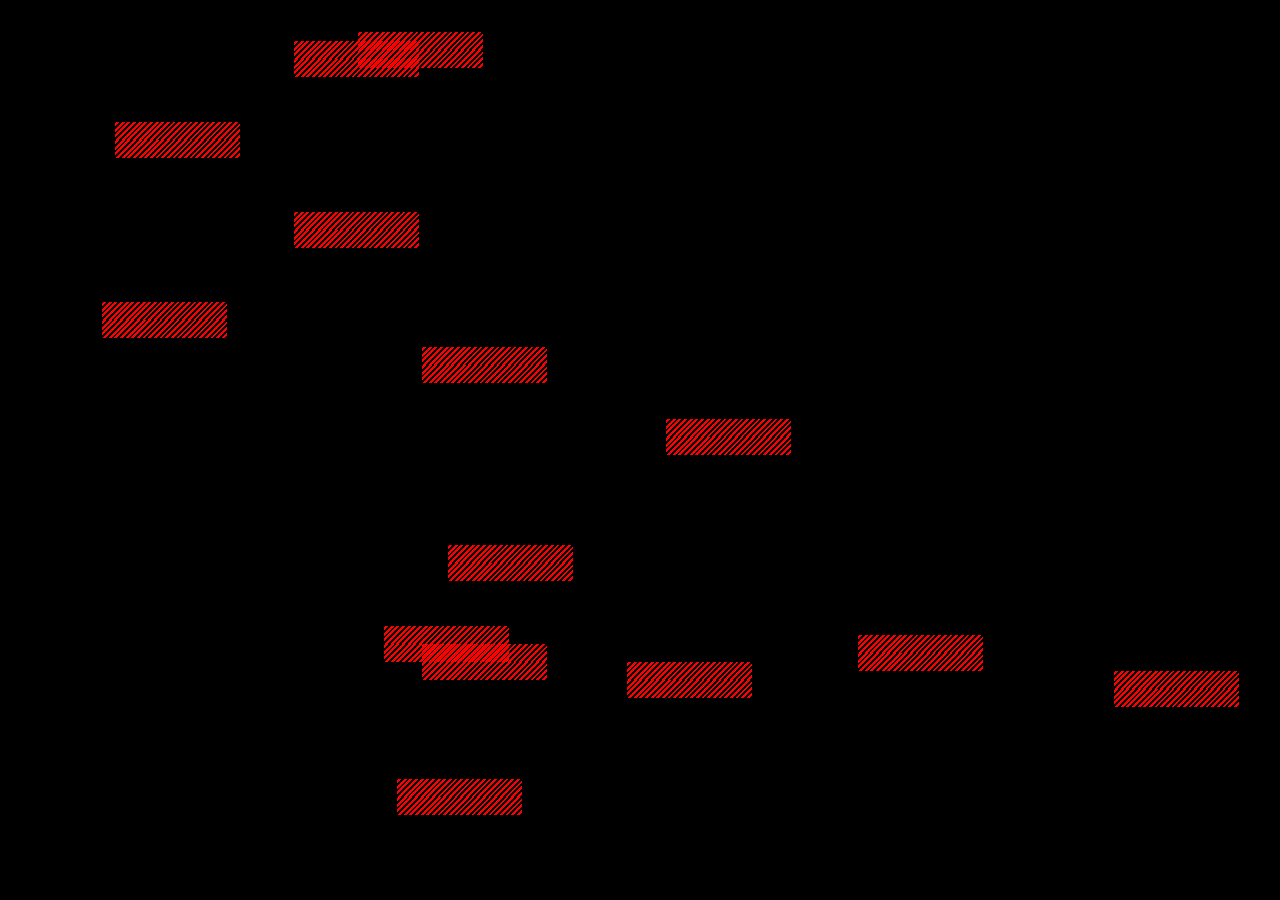
<file: index.html>
<!DOCTYPE html>
<html lang="ja">
<head>
    <meta charset="UTF-8">
    <title>Document</title>
    <link rel="stylesheet" href="index.css">
</head>
<body>
    <div class="container">
        <!--
        <div class="alert">
            <div class="alert-text">
                <p>警報</p>
                <p>WARNING</p>
            </div>
        </div>
        -->
    </div>


    <script src="index.js"></script>
</body>
</html>
</file>
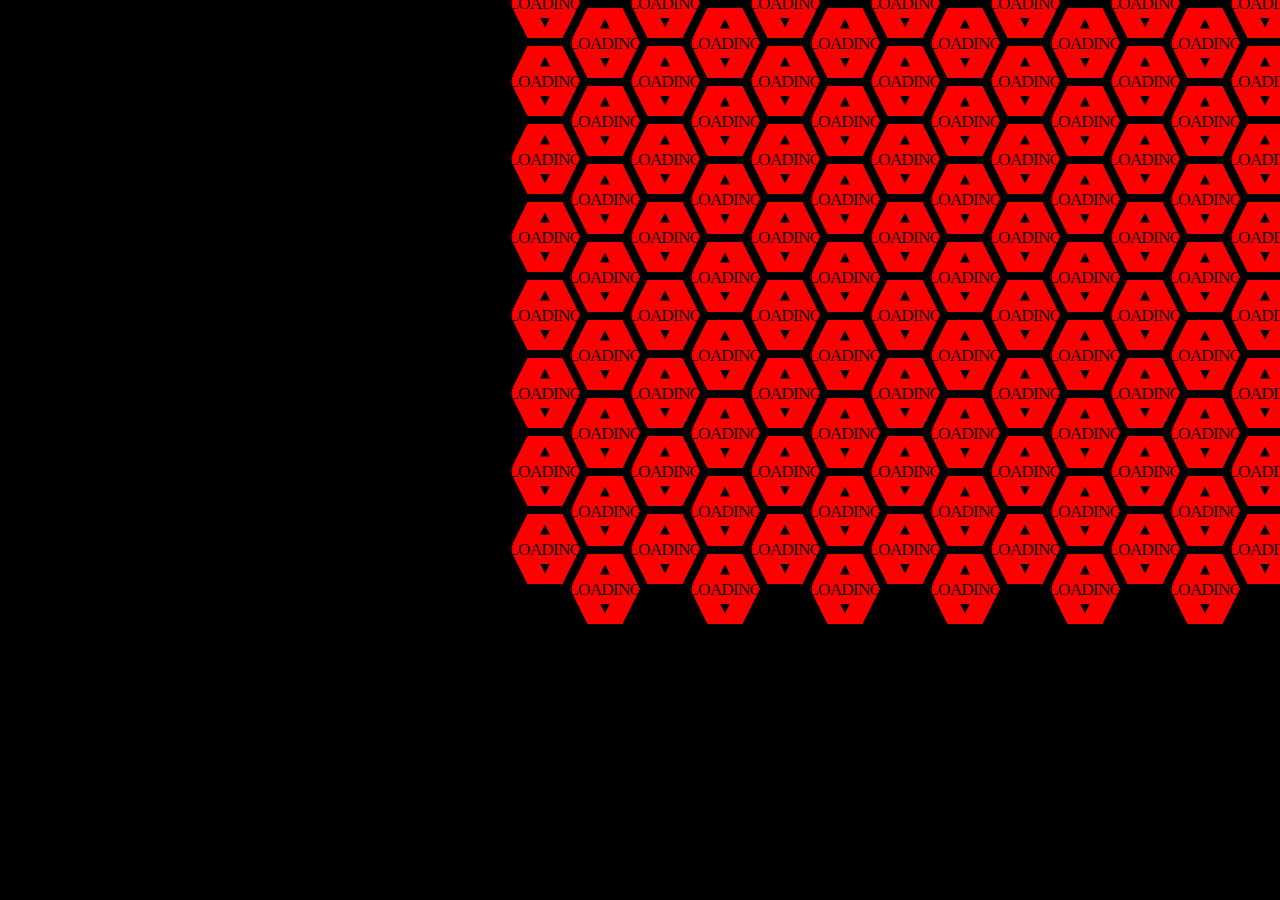
<file: load.html>
<!DOCTYPE html>
<html lang="ja">
<head>
    <meta charset="UTF-8">
    <title>Document</title>
    <link rel="stylesheet" href="load.css">
</head>
<body>
    <div class="container">
        <!--
        <div class="line">
            <div class="title">
                <p>LOADING</p>
            </div>
            <div class="title">
                <p>LOADING</p>
            </div>
            <div class="title">
                <p>LOADING</p>
            </div>
            <div class="title">
                <p>LOADING</p>
            </div>
            <div class="title">
                <p>LOADING</p>
            </div>
            <div class="title">
                <p>LOADING</p>
            </div>
            <div class="title">
                <p>LOADING</p>
            </div>
            <div class="title">
                <p>LOADING</p>
            </div>
        </div>
        <div class="line">
            <div class="title">
                <p>LOADING</p>
            </div>
            <div class="title">
                <p>LOADING</p>
            </div>
            <div class="title">
                <p>LOADING</p>
            </div>
            <div class="title">
                <p>LOADING</p>
            </div>
            <div class="title">
                <p>LOADING</p>
            </div>
            <div class="title">
                <p>LOADING</p>
            </div>
            <div class="title">
                <p>LOADING</p>
            </div>
            <div class="title">
                <p>LOADING</p>
            </div>
            <div class="title">
                <p>LOADING</p>
            </div>
            <div class="title">
                <p>LOADING</p>
            </div>
        </div>
        -->
    </div>
    
    <script src="load.js"></script>
</body>
</html>
</file>
<file: index.css>
@charset "UTF-8";
* {
  padding: 0;
  margin: 0;
  font-family: "HG明朝E";
}

body {
  background-color: black;
  overflow: hidden;
}

.alert {
  width: 125px;
  height: 5vh;
  position: absolute;
  overflow: visible;
}

.alert .alert-text {
  position: absolute;
  top: 0;
  left: 0;
  right: 0;
  bottom: 0;
  overflow: hidden;
  width: 98%;
  margin: auto;
  height: 0;
  -webkit-animation: smoothed 0.2s ease forwards;
          animation: smoothed 0.2s ease forwards;
  text-align: center;
  -webkit-transform-origin: center center;
          transform-origin: center center;
}

.alert .alert-text p {
  -webkit-transform: translateY(50%);
          transform: translateY(50%);
  font-size: 6.5vh;
  color: red;
}

.alert .alert-text p:nth-child(2) {
  font-size: 2.5vh;
  -webkit-transform: translateY(200%);
          transform: translateY(200%);
  border: red 2px solid;
  border-radius: 3px;
}

.alert::before {
  content: "";
  position: absolute;
  width: 100%;
  height: 2vh;
  background: repeating-linear-gradient(-45deg, transparent 0px, transparent 2px, red 2px, red 4px);
  top: 10%;
  left: 0;
  z-index: 2;
  -webkit-animation: up 0.2s ease forwards;
          animation: up 0.2s ease forwards;
}

.alert::after {
  content: "";
  position: absolute;
  width: 100%;
  height: 2vh;
  background: repeating-linear-gradient(-45deg, transparent 0px, transparent 2px, red 2px, red 4px);
  bottom: 10%;
  left: 0;
  z-index: 2;
  -webkit-animation: down 0.2s ease forwards;
          animation: down 0.2s ease forwards;
}

@-webkit-keyframes up {
  0% {
    -webkit-transform: translateY(0);
            transform: translateY(0);
  }
  100% {
    -webkit-transform: translateY(-500%);
            transform: translateY(-500%);
  }
}

@keyframes up {
  0% {
    -webkit-transform: translateY(0);
            transform: translateY(0);
  }
  100% {
    -webkit-transform: translateY(-500%);
            transform: translateY(-500%);
  }
}

@-webkit-keyframes down {
  0% {
    -webkit-transform: translateY(0);
            transform: translateY(0);
  }
  100% {
    -webkit-transform: translateY(500%);
            transform: translateY(500%);
  }
}

@keyframes down {
  0% {
    -webkit-transform: translateY(0);
            transform: translateY(0);
  }
  100% {
    -webkit-transform: translateY(500%);
            transform: translateY(500%);
  }
}

@-webkit-keyframes smoothed {
  0% {
    height: 0;
  }
  100% {
    height: 20vh;
  }
}

@keyframes smoothed {
  0% {
    height: 0;
  }
  100% {
    height: 20vh;
  }
}
/*# sourceMappingURL=index.css.map */
</file>
<file: load.css>
@charset "UTF-8";
* {
  margin: 0;
  padding: 0;
  font-family: "HG明朝E";
}

body {
  background-color: black;
}

.container {
  position: fixed;
  height: 100vh;
}

.container .line {
  position: fixed;
}

.container .line:nth-child(0) {
  right: calc(0px * 60 - 80px);
}

.container .line:nth-child(1) {
  right: calc(1px * 60 - 80px);
}

.container .line:nth-child(2) {
  right: calc(2px * 60 - 80px);
}

.container .line:nth-child(3) {
  right: calc(3px * 60 - 80px);
}

.container .line:nth-child(4) {
  right: calc(4px * 60 - 80px);
}

.container .line:nth-child(5) {
  right: calc(5px * 60 - 80px);
}

.container .line:nth-child(6) {
  right: calc(6px * 60 - 80px);
}

.container .line:nth-child(7) {
  right: calc(7px * 60 - 80px);
}

.container .line:nth-child(8) {
  right: calc(8px * 60 - 80px);
}

.container .line:nth-child(9) {
  right: calc(9px * 60 - 80px);
}

.container .line:nth-child(10) {
  right: calc(10px * 60 - 80px);
}

.container .line:nth-child(11) {
  right: calc(11px * 60 - 80px);
}

.container .line:nth-child(12) {
  right: calc(12px * 60 - 80px);
}

.container .line:nth-child(13) {
  right: calc(13px * 60 - 80px);
}

.container .line:nth-child(14) {
  right: calc(14px * 60 - 80px);
}

.container .line:nth-child(15) {
  right: calc(15px * 60 - 80px);
}

.container .line:nth-child(16) {
  right: calc(16px * 60 - 80px);
}

.container .line:nth-child(17) {
  right: calc(17px * 60 - 80px);
}

.container .line:nth-child(18) {
  right: calc(18px * 60 - 80px);
}

.container .line:nth-child(19) {
  right: calc(19px * 60 - 80px);
}

.container .line:nth-child(20) {
  right: calc(20px * 60 - 80px);
}

.container .line:nth-child(21) {
  right: calc(21px * 60 - 80px);
}

.container .line:nth-child(22) {
  right: calc(22px * 60 - 80px);
}

.container .line:nth-child(23) {
  right: calc(23px * 60 - 80px);
}

.container .line:nth-child(24) {
  right: calc(24px * 60 - 80px);
}

.container .line:nth-child(25) {
  right: calc(25px * 60 - 80px);
}

.container .line:nth-child(26) {
  right: calc(26px * 60 - 80px);
}

.container .line:nth-child(27) {
  right: calc(27px * 60 - 80px);
}

.container .line:nth-child(28) {
  right: calc(28px * 60 - 80px);
}

.container .line:nth-child(29) {
  right: calc(29px * 60 - 80px);
}

.container .line:nth-child(odd) {
  top: -40px;
}

.container .title {
  position: relative;
  height: 70px;
  width: 70px;
  -webkit-clip-path: polygon(25% 0%, 75% 0%, 100% 50%, 75% 100%, 25% 100%, 0% 50%);
          clip-path: polygon(25% 0%, 75% 0%, 100% 50%, 75% 100%, 25% 100%, 0% 50%);
  background-color: red;
  text-align: center;
}

.container .title:nth-of-type(0) {
  top: calc(0px * 8);
}

.container .title:nth-of-type(1) {
  top: calc(1px * 8);
}

.container .title:nth-of-type(2) {
  top: calc(2px * 8);
}

.container .title:nth-of-type(3) {
  top: calc(3px * 8);
}

.container .title:nth-of-type(4) {
  top: calc(4px * 8);
}

.container .title:nth-of-type(5) {
  top: calc(5px * 8);
}

.container .title:nth-of-type(6) {
  top: calc(6px * 8);
}

.container .title:nth-of-type(7) {
  top: calc(7px * 8);
}

.container .title:nth-of-type(8) {
  top: calc(8px * 8);
}

.container .title:nth-of-type(9) {
  top: calc(9px * 8);
}

.container .title p {
  position: absolute;
  top: 50%;
  left: 50%;
  -webkit-transform: translate(-50%, -50%);
          transform: translate(-50%, -50%);
  font-size: 110%;
  letter-spacing: -1px;
}

.container .title::before {
  content: "";
  position: absolute;
  top: 15%;
  left: 50%;
  -webkit-transform: translateX(-50%);
          transform: translateX(-50%);
  height: 10px;
  width: 10px;
  background-color: black;
  -webkit-clip-path: polygon(50% 0%, 0% 100%, 100% 100%);
          clip-path: polygon(50% 0%, 0% 100%, 100% 100%);
}

.container .title::after {
  content: "";
  position: absolute;
  bottom: 15%;
  left: 50%;
  -webkit-transform: translateX(-50%);
          transform: translateX(-50%);
  height: 10px;
  width: 10px;
  background-color: black;
  -webkit-clip-path: polygon(50% 100%, 0 0, 100% 0);
          clip-path: polygon(50% 100%, 0 0, 100% 0);
}

/*
@media screen and (max-width: 600px) {
    .container{
        transform: scale(10);
    }
}
*/
/*# sourceMappingURL=load.css.map */
</file>
